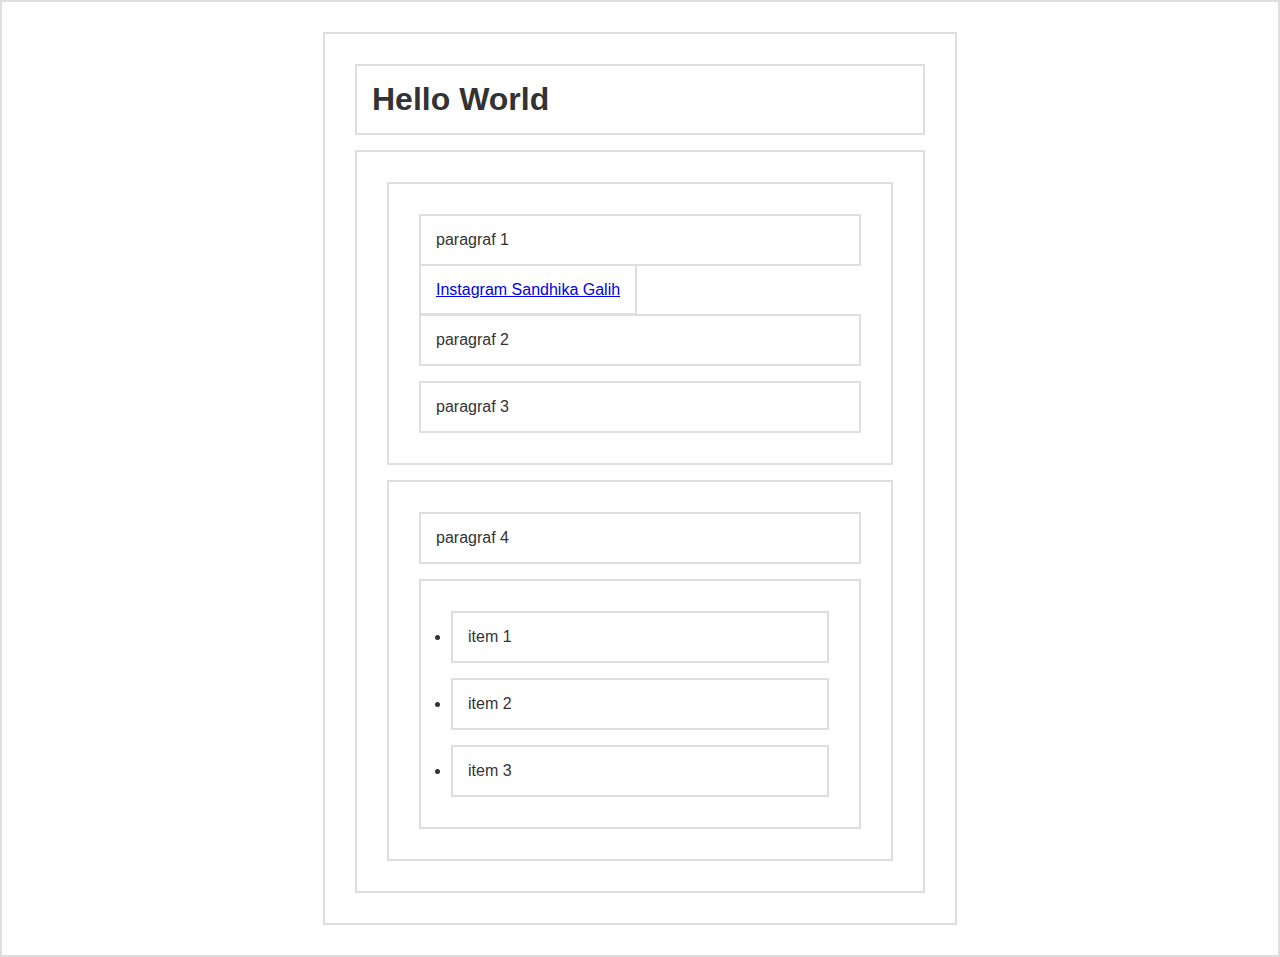
<file: Belajar DOM/index.html>
<!DOCTYPE html>
<html lang="en">
  <head>
    <meta charset="UTF-8" />
    <title>Dom Selection</title>
    <style>
      * {
        border: 2px solid #dedede;
        padding: 15px;
        margin: 15px;
      }
      html {
        margin: 0;
        padding: 0;
      }
      body {
        max-width: 600px;
        margin: 30px auto;
        font-family: sans-serif;
        color: #333;
      }
    </style>
  </head>
  <body>
    <h1 id="judul">Hello World</h1>
    <div id="container">
      <section id="a">
        <p class="p1">paragraf 1</p>
        <a href="http://instagram.com/sandhikagalih">Instagram Sandhika Galih</a>
        <p class="p2">paragraf 2</p>
        <p class="p3">paragraf 3</p>
      </section>
      <section id="b">
        <p>paragraf 4</p>
        <ul>
          <li>item 1</li>
          <li>item 2</li>
          <li>item 3</li>
        </ul>
      </section>
    </div>

    <script src="./index.js"></script>
  </body>
</html>
</file>
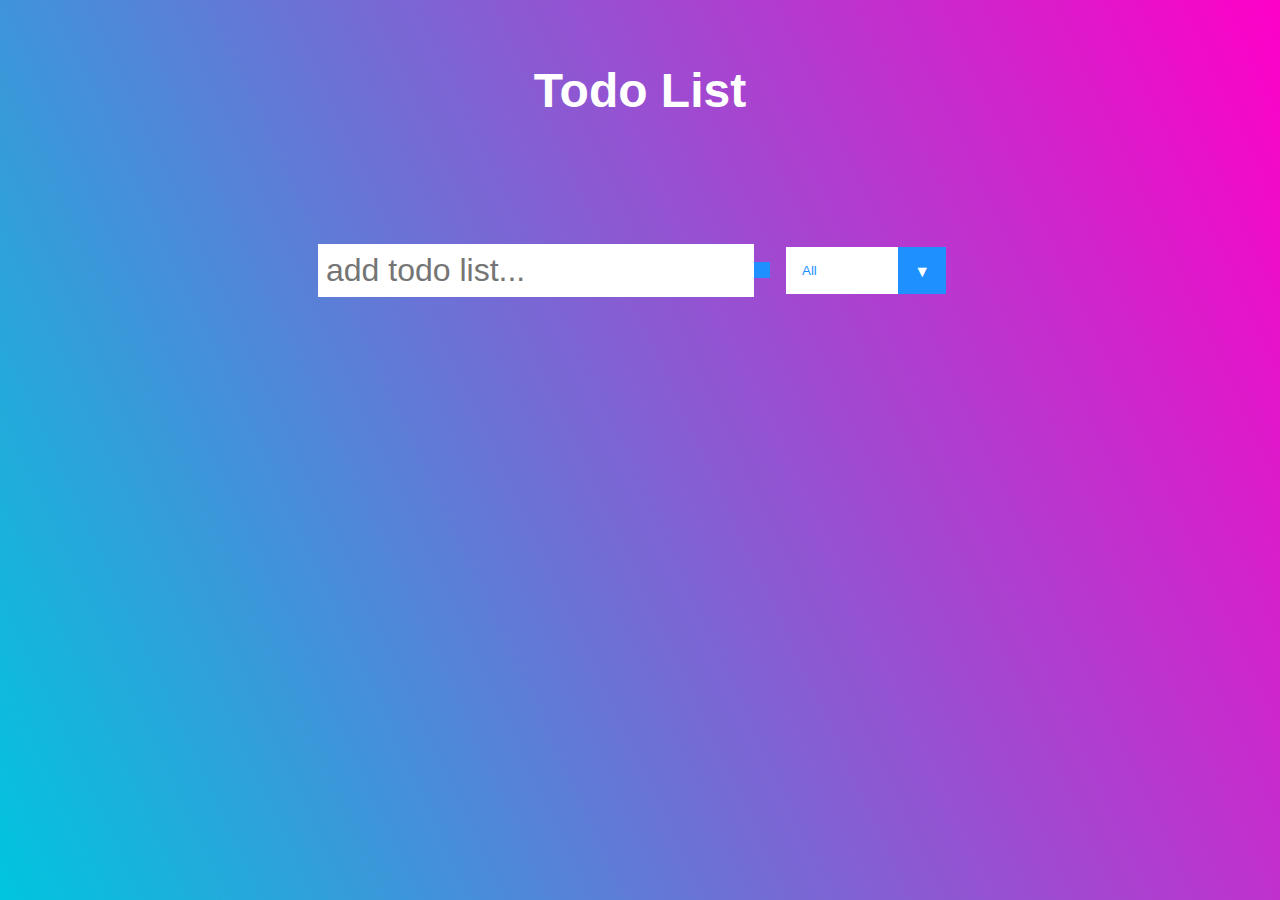
<file: CRUD Dasar/index.html>
<!DOCTYPE html>
<html lang="en">
  <head>
    <meta charset="UTF-8" />
    <meta http-equiv="X-UA-Compatible" content="IE=edge" />
    <meta name="viewport" content="width=device-width, initial-scale=1.0" />
    <title>Todo List App</title>
    <link rel="stylesheet" href="style.css" />
    <link
      rel="stylesheet"
      href="https://cdnjs.cloudflare.com/ajax/libs/font-awesome/5.15.3/css/all.min.css"
      integrity="sha512-iBBXm8fW90+nuLcSKlbmrPcLa0OT92xO1BIsZ+ywDWZCvqsWgccV3gFoRBv0z+8dLJgyAHIhR35VZc2oM/gI1w=="
      crossorigin="anonymous"
      referrerpolicy="no-referrer"
    />
  </head>
  <body>
    <header>
      <h1>Todo List</h1>
    </header>

    <form>
      <input type="text" class="todo-input" placeholder="add todo list..." />
      <button type="submit" class="todo-submit">
          <i class="fa fa-plus"></i>
      </button>
      <div class="select">
          <select name="select" class="filter-todo">
              <option value="all">All</option>
              <option value="completed">Completed</option>
              <option value="uncompleted">Uncompleted</option>
          </select>
      </div>
    </form>
    <div class="todo-container">
      <ul class="todo-list"></ul>
    </div>
    <script src="script.js"></script>
  </body>
</html>
</file>
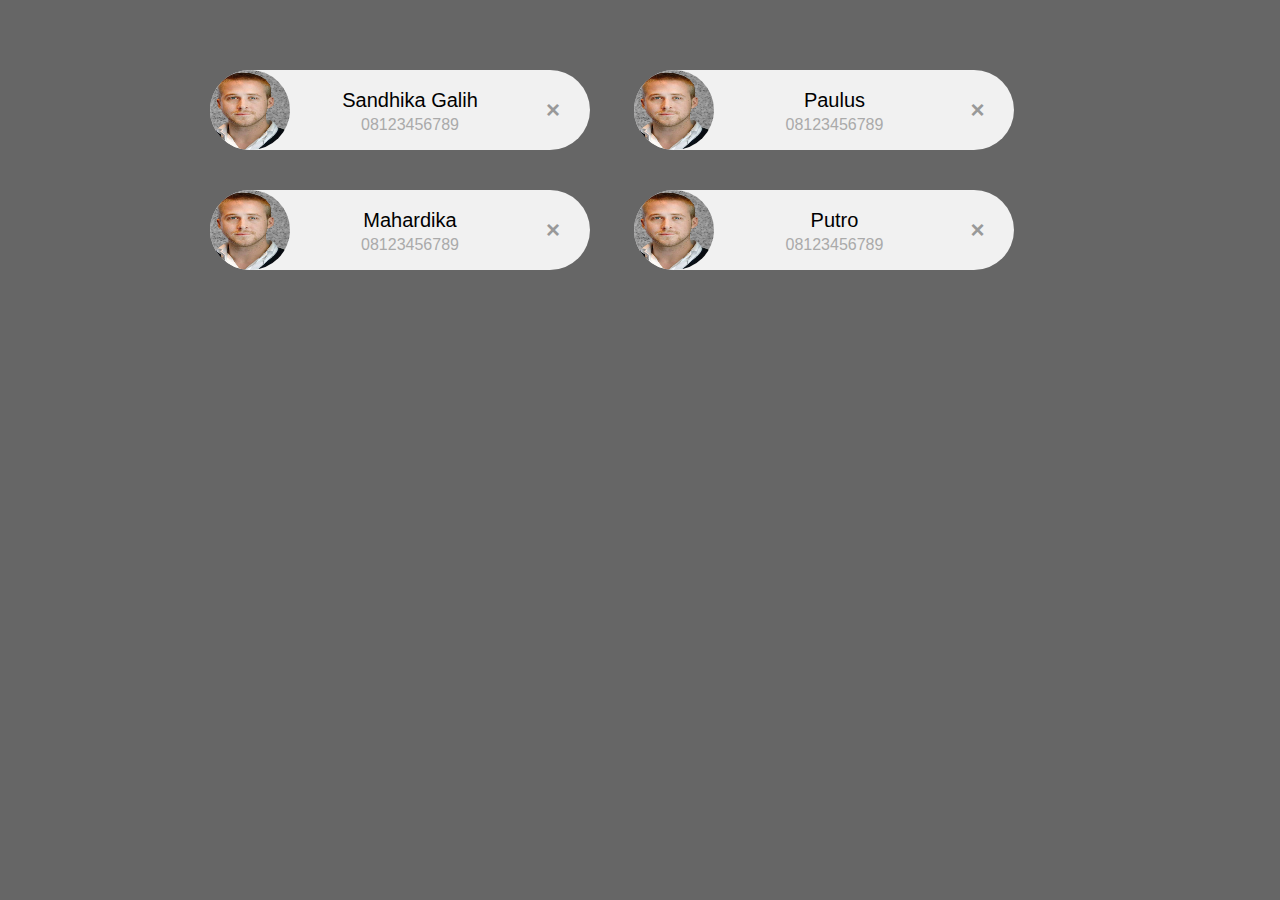
<file: DOM Travesal/index.html>
<!DOCTYPE html>
<html>
  <head>
    <title>DOM Traversal</title>
    <link rel="stylesheet" type="text/css" href="style.css" />
  </head>
  <body>
    <div class="container">
      <div class="card">
        <img src="./orang.jpg" width="96" height="96" />
        <span class="nama">Sandhika Galih</span>
        <span class="telp">08123456789</span>
        <span class="close">×</span>
      </div>
      <div class="card">
        <img src="./orang.jpg" width="96" height="96" />
        <span class="nama">Paulus</span>
        <span class="telp">08123456789</span>
        <span class="close">×</span>
      </div>
      <div class="card">
        <img src="./orang.jpg" width="96" height="96" />
        <span class="nama">Mahardika</span>
        <span class="telp">08123456789</span>
        <span class="close">×</span>
      </div>
      <div class="card">
        <img src="./orang.jpg" width="96" height="96" />
        <span class="nama">Putro</span>
        <span class="telp">08123456789</span>
        <span class="close">×</span>
      </div>
    </div>

    <script src="./index.js"></script>
  </body>
</html>
</file>
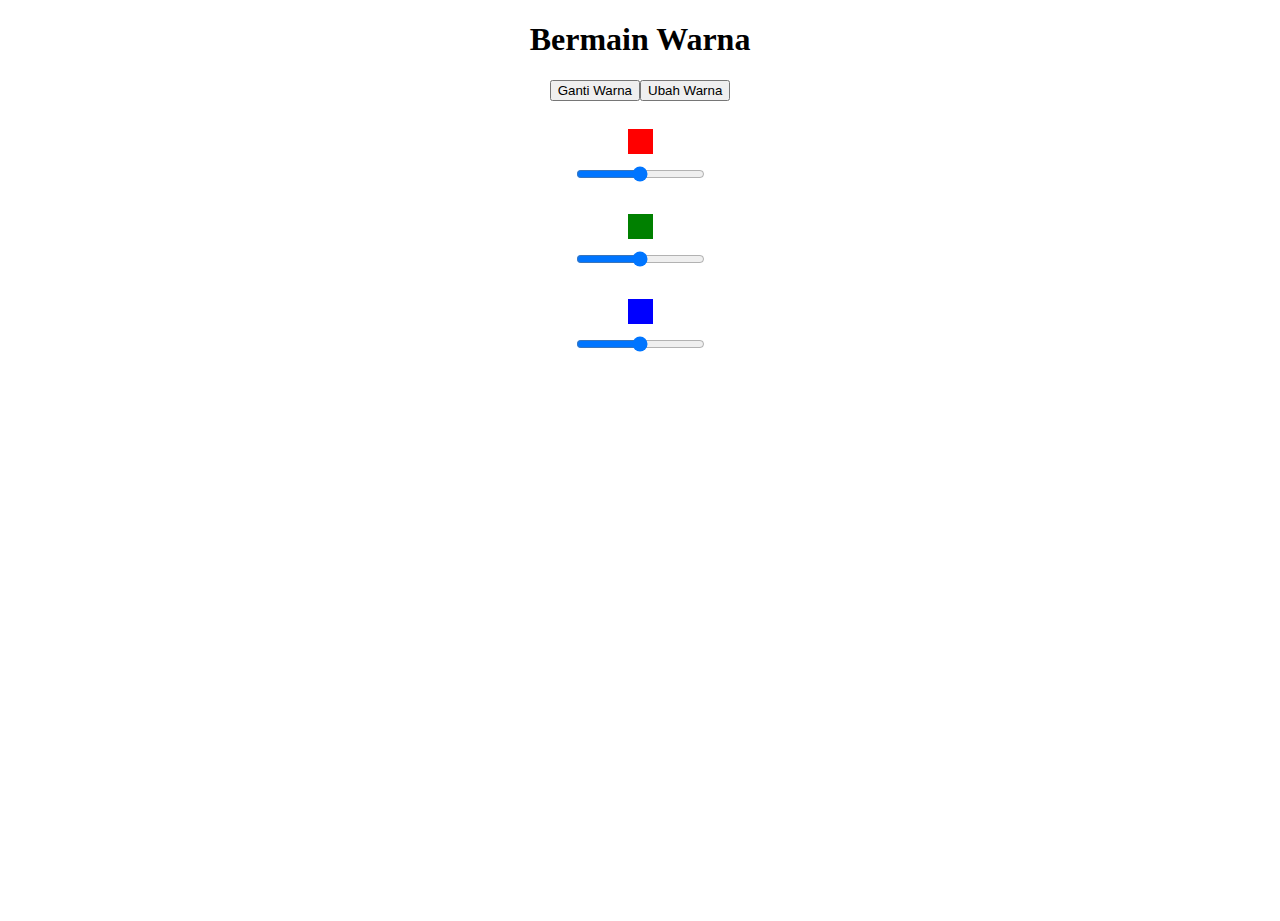
<file: Latihan DOM/index.html>
<!DOCTYPE html>
<html lang="en">
  <head>
    <meta charset="UTF-8" />
    <meta http-equiv="X-UA-Compatible" content="IE=edge" />
    <meta name="viewport" content="width=device-width, initial-scale=1.0" />
    <title>Latihan DOM</title>
    <style>
      html,
      body {
        height: 100%;
      }
      body {
        text-align: center;
      }
      .kotak {
        width: 25px;
        height: 25px;
        margin: 10px auto;
      }
      .merah {
        background-color: red;
      }
      .hijau {
        background-color: green;
      }
      .biru {
        background-color: blue;
      }
      .biru-muda {
        background-color: lightblue;
      }
    </style>
  </head>
  <body>
    <h1>Bermain Warna</h1>
    <button type="button">Ganti Warna</button>
    <br />
    <br />
    <div class="kotak merah"></div>
    <input type="range" name="sMerah" id="merah" min="0" max="255" />
    <br />
    <br />
    <div class="kotak hijau"></div>
    <input type="range" name="sHijau" id="hijau" min="0" max="255" />
    <br />
    <br />
    <div class="kotak biru"></div>
    <input type="range" name="sBiru" id="biru" min="0" max="255" />
  </body>
  <script src="./index.js"></script>
</html>
</file>
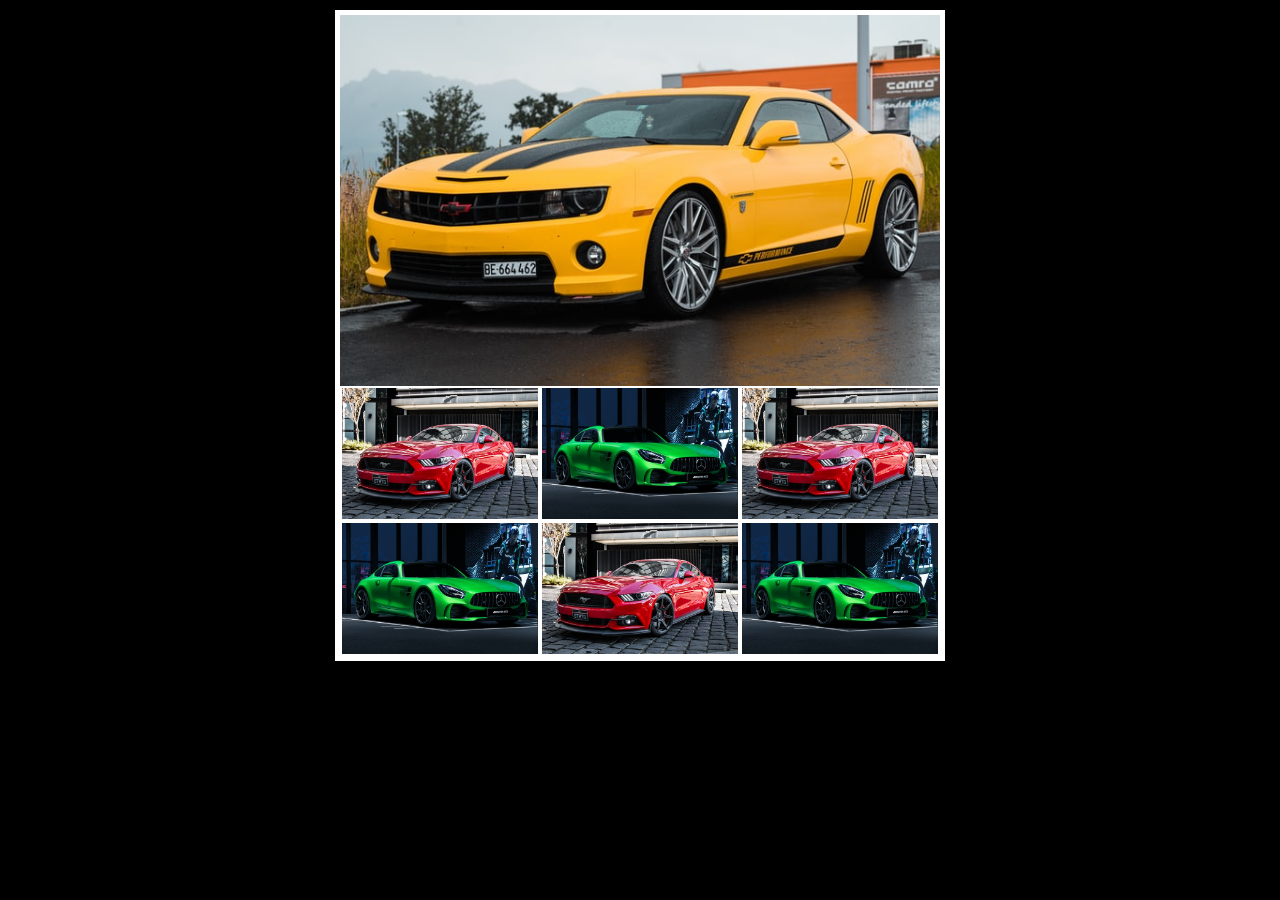
<file: Program Image Gallery/index.html>
<!DOCTYPE html>
<html lang="en">
  <head>
    <meta charset="UTF-8" />
    <meta http-equiv="X-UA-Compatible" content="IE=edge" />
    <meta name="viewport" content="width=device-width, initial-scale=1.0" />
    <title>Image Gallery</title>
    <link rel="stylesheet" href="style.css" />
  </head>
  <body>
    <div class="container">
      <img src="./img//gambar1.jpg" class="jumbo" width="600px" alt="" />
      <div class="thumbnail">
        <img src="./img/gambar3.jpg" class="thumb" alt="" />
        <img src="./img/gambar2.jpg" class="thumb" alt="" />
        <img src="./img/gambar3.jpg" class="thumb" alt="" />
        <img src="./img/gambar2.jpg" class="thumb" alt="" />
        <img src="./img/gambar3.jpg" class="thumb" alt="" />
        <img src="./img/gambar2.jpg" class="thumb" alt="" />
      </div>
    </div>

    <script src="./script.js"></script>
  </body>
</html>
</file>
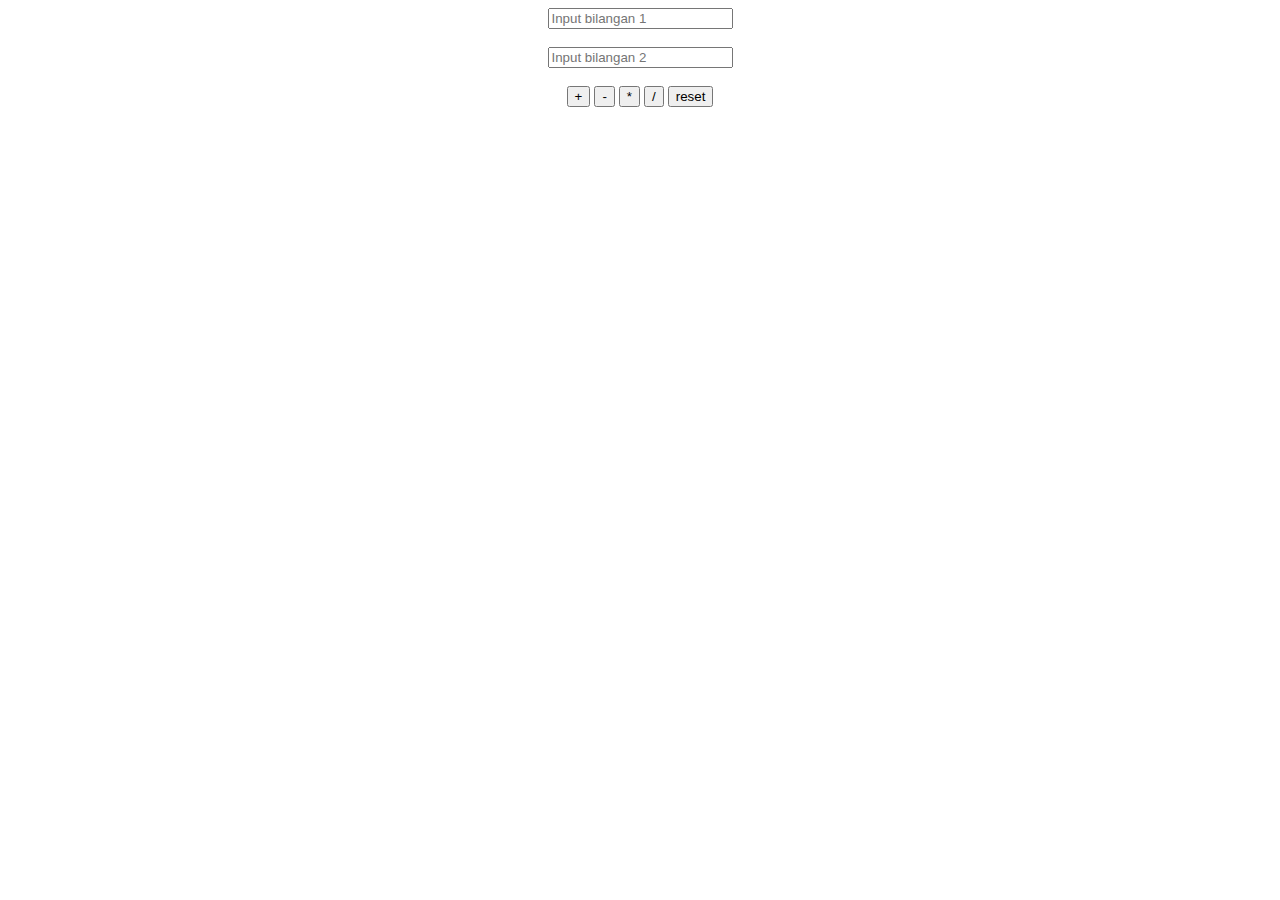
<file: Program Kalkulator/index.html>
<!DOCTYPE html>
<html lang="en">
  <head>
    <meta charset="UTF-8" />
    <meta http-equiv="X-UA-Compatible" content="IE=edge" />
    <meta name="viewport" content="width=device-width, initial-scale=1.0" />
    <title>Kalkulator Sederhana</title>
    <script src="script.js"></script>
    <style>
      form {
        text-align: center;
      }
    </style>
  </head>
  <body>
    <form name="kall">
      <input type="text" name="bil1" placeholder="Input bilangan 1" />
      <br />
      <br />
      <input type="text" name="bil2" placeholder="Input bilangan 2" />
      <br />
      <br />
      <input type="button" value="+" onclick="hasil(1)" />
      <input type="button" value="-" onclick="hasil(2)" />
      <input type="button" value="*" onclick="hasil(3)" />
      <input type="button" value="/" onclick="hasil(4)" />
      <input type="reset" value="reset" />
    </form>
  </body>
</html>
</file>
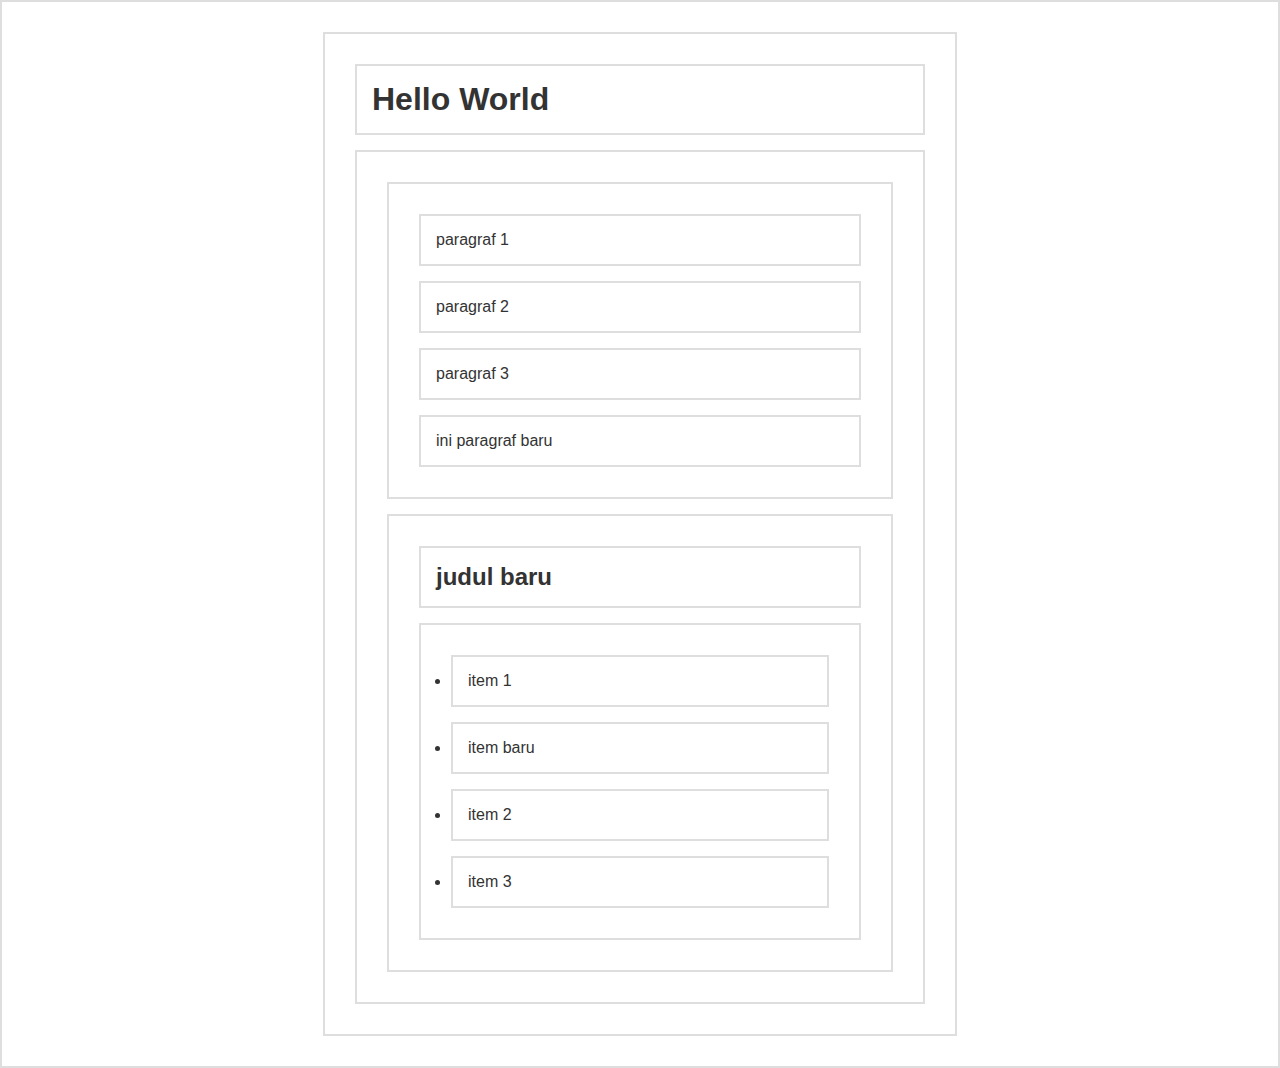
<file: Belajar DOM/dom.html>
<!DOCTYPE html>
<html lang="en">
  <head>
    <meta charset="UTF-8" />
    <title>Dom Manipulation</title>
    <style>
      * {
        border: 2px solid #dedede;
        padding: 15px;
        margin: 15px;
      }
      html {
        margin: 0;
        padding: 0;
      }
      body {
        max-width: 600px;
        margin: 30px auto;
        font-family: sans-serif;
        color: #333;
      }
    </style>
  </head>
  <body>
    <h1 id="judul">Hello World</h1>
    <div id="container">
      <section id="a">
        <p class="p1">paragraf 1</p>
        <a href="http://instagram.com/sandhikagalih">Instagram Sandhika Galih</a>
        <p class="p2">paragraf 2</p>
        <p class="p3">paragraf 3</p>
      </section>
      <section id="b">
        <p>paragraf 4</p>
        <ul>
          <li>item 1</li>
          <li>item 2</li>
          <li>item 3</li>
        </ul>
      </section>
    </div>

    <script src="./script.js"></script>
  </body>
</html>
</file>
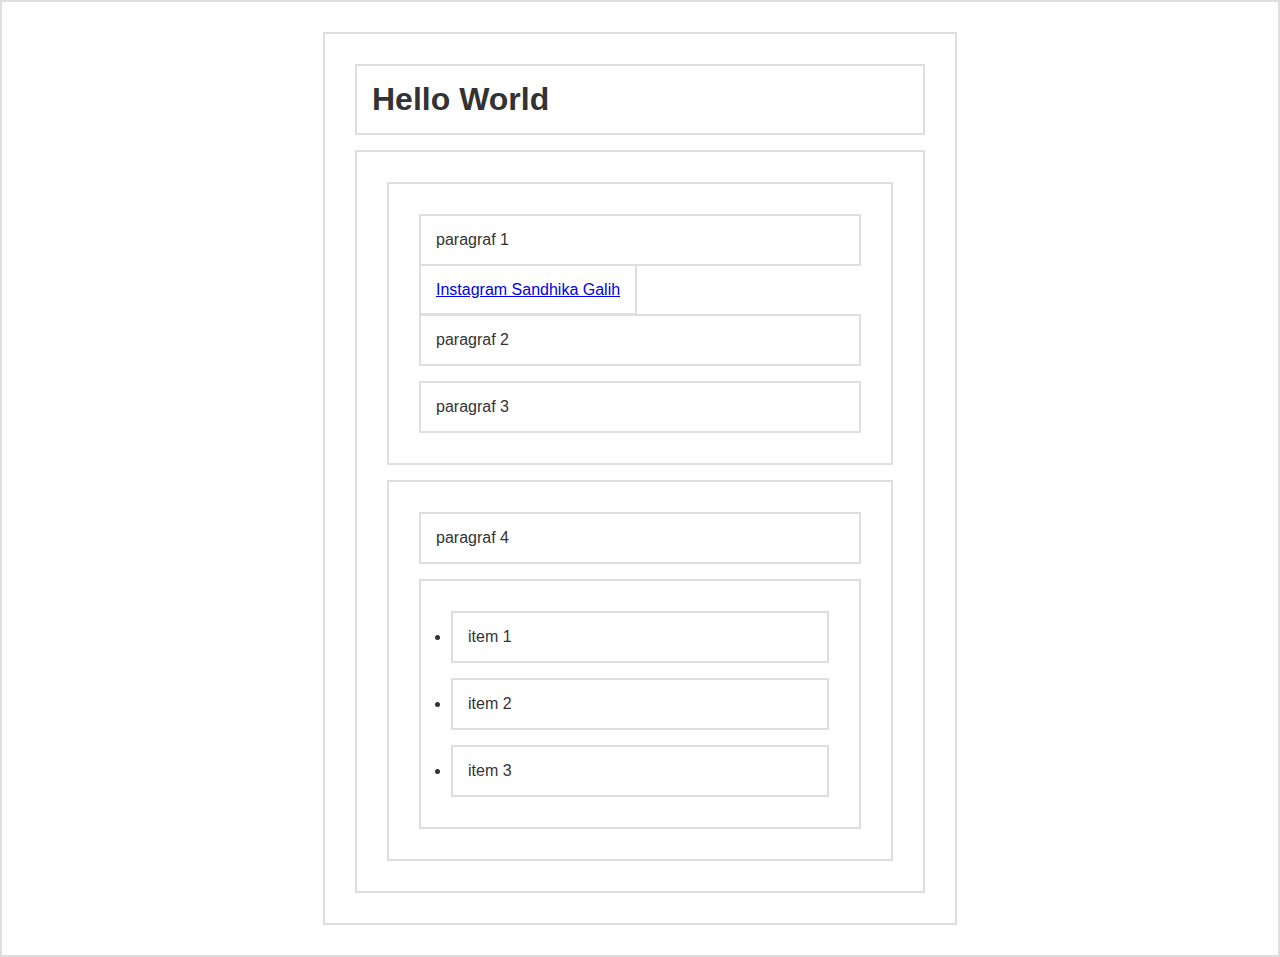
<file: Belajar DOM/events.html>
<!DOCTYPE html>
<html lang="en">
  <head>
    <meta charset="UTF-8" />
    <title>Dom events</title>
    <style>
      * {
        border: 2px solid #dedede;
        padding: 15px;
        margin: 15px;
      }
      html {
        margin: 0;
        padding: 0;
      }
      body {
        max-width: 600px;
        margin: 30px auto;
        font-family: sans-serif;
        color: #333;
      }
    </style>
  </head>
  <body>
    <h1 id="judul">Hello World</h1>
    <div id="container">
      <section id="a">
        <p class="p1">paragraf 1</p>
        <a href="http://instagram.com/sandhikagalih">Instagram Sandhika Galih</a>
        <p class="p2">paragraf 2</p>
        <p class="p3" onclick="gantiBG()">paragraf 3</p>
      </section>
      <section id="b">
        <p>paragraf 4</p>
        <ul>
          <li>item 1</li>
          <li>item 2</li>
          <li>item 3</li>
        </ul>
      </section>
    </div>

    <script src="./events.js"></script>
  </body>
</html>
</file>
<file: CRUD Dasar/style.css>
*{
    margin: 0;
    padding: 0;
    box-sizing: border-box;
}
body{
    background-image: linear-gradient(65deg,rgb(0, 197, 223),rgb(255, 0, 200));
    color: white;
    font-family: Arial, Helvetica, sans-serif;
    min-height: 100vh;
}
header{
    font-size: 1.5rem;
}
header,form{
    min-height: 20vh;
    display: flex;
    justify-content: center;
    align-items: center;
}
form input, form button{
    padding: 0.5rem;
    font-size: 2rem;
    border: none;
    background: white;
}
form button{
    color: white;
    background-color: dodgerblue;
    cursor: pointer;
    transition: all 0.3s ease;
}
form button:hover{
    color: dodgerblue;
    background-color: white;
}
.todo-container{
    display: flex;
    justify-content: center;
    align-items: center;
}
.todo-list{
    list-style: none;
    min-width: 30%;
}
.todo{
    margin: 0.5rem;
    background-color: white;
    color: black;
    font-size: 1.5rem;
    display: flex;
    justify-content: space-between;
    align-items: center;
    transition: all 1s ease;
}
.todo li{
    flex: 1;
}
.complete-btn, .delete-btn{
    background-color: dodgerblue;
    color: white;
    padding: 1rem;
    border: none;
    font-size: 1rem;
    cursor: pointer;
}
.complete-btn{
    background-color: rgb(73, 204, 73);
}
.delete-btn{
    background-color: red;
}
.todo-item{
    padding: 0rem 0.5rem;
}
.fa-trash, .fa-check{
    pointer-events: none;
}
.completed{
    background-color: rgb(73, 204, 73);
    opacity: 0.5;
    text-decoration: line-through;
}
.delete{
    transform: translateY(8rem) rotateZ(30deg);
    opacity: 0;
}
select{
    -webkit-appearance: none;
    -moz-appearance: none;
    appearance: none;
    border: none;
    outline: none;
}
.select{
    margin: 1rem;
    position: relative;
    overflow: hidden;
}
select{
    background-color: white;
    color: dodgerblue;
    width: 10rem;
    cursor: pointer;
    padding: 1rem;
}
.select::after{
    content: "\25BC";
    position: absolute;
    background-color: dodgerblue;
    top: 0;
    right: 0;
    padding: 1rem;
    pointer-events: none;
    transition: all 0.3s ease;
}
.select:hover::after{
    background-color: white;
    color: dodgerblue;
}
</file>
<file: DOM Travesal/style.css>
body {
  margin: 50px;
  font-family: arial;
  background-color: #666;
}

.container {
  width: 900px;
  margin: auto;
}

.card {
  display: inline-block;
  width: 220px;
  padding: 0 80px;
  height: 80px;
  font-size: 16px;
  line-height: 80px;
  border-radius: 40px;
  background-color: #f1f1f1;
  margin: 20px;
  position: relative;
  text-align: center;
}

.card a {
  text-decoration: none;
}

.card img {
  float: left;
  margin: 0 10px 0 -80px;
  height: 80px;
  width: 80px;
  border-radius: 50%;
  position: relative;
}

.card .nama,
.card .telp {
  display: block;
  line-height: 20px;
  padding: 0 5px;
}

.card .nama {
  margin-left: 20px;
  margin-top: 20px;
  font-size: 20px;
}

.card .telp {
  margin-left: 20px;
  margin-top: 5px;
  font-size: 16px;
  color: #aaa;
}

.card .close {
  font-size: 24px;
  font-weight: bold;
  color: #999;
  position: absolute;
  top: 0;
  right: 30px;
  cursor: pointer;
}

.card:hover .close {
  color: red;
}
</file>
<file: Program Image Gallery/style.css>
* {
  margin: 0;
  padding: 0;
  line-height: 0;
}
body {
  background-color: black;
  text-align: center;
}

.container {
  width: 600px;
  margin: 10px auto;
  border: 5px solid white;
  overflow: auto;
}
.thumb {
  width: 200px;
  float: left;
  border: 2px solid white;
  box-sizing: border-box;
}
.thumb:hover {
  opacity: 0.5;
  cursor: pointer;
}
.active {
  opacity: 0.5;
}

@keyframes fadeIn {
  to {
    opacity: 1;
  }
}

.fade {
  opacity: 0;
  animation: fadeIn 0.5s forwards;
}
</file>
